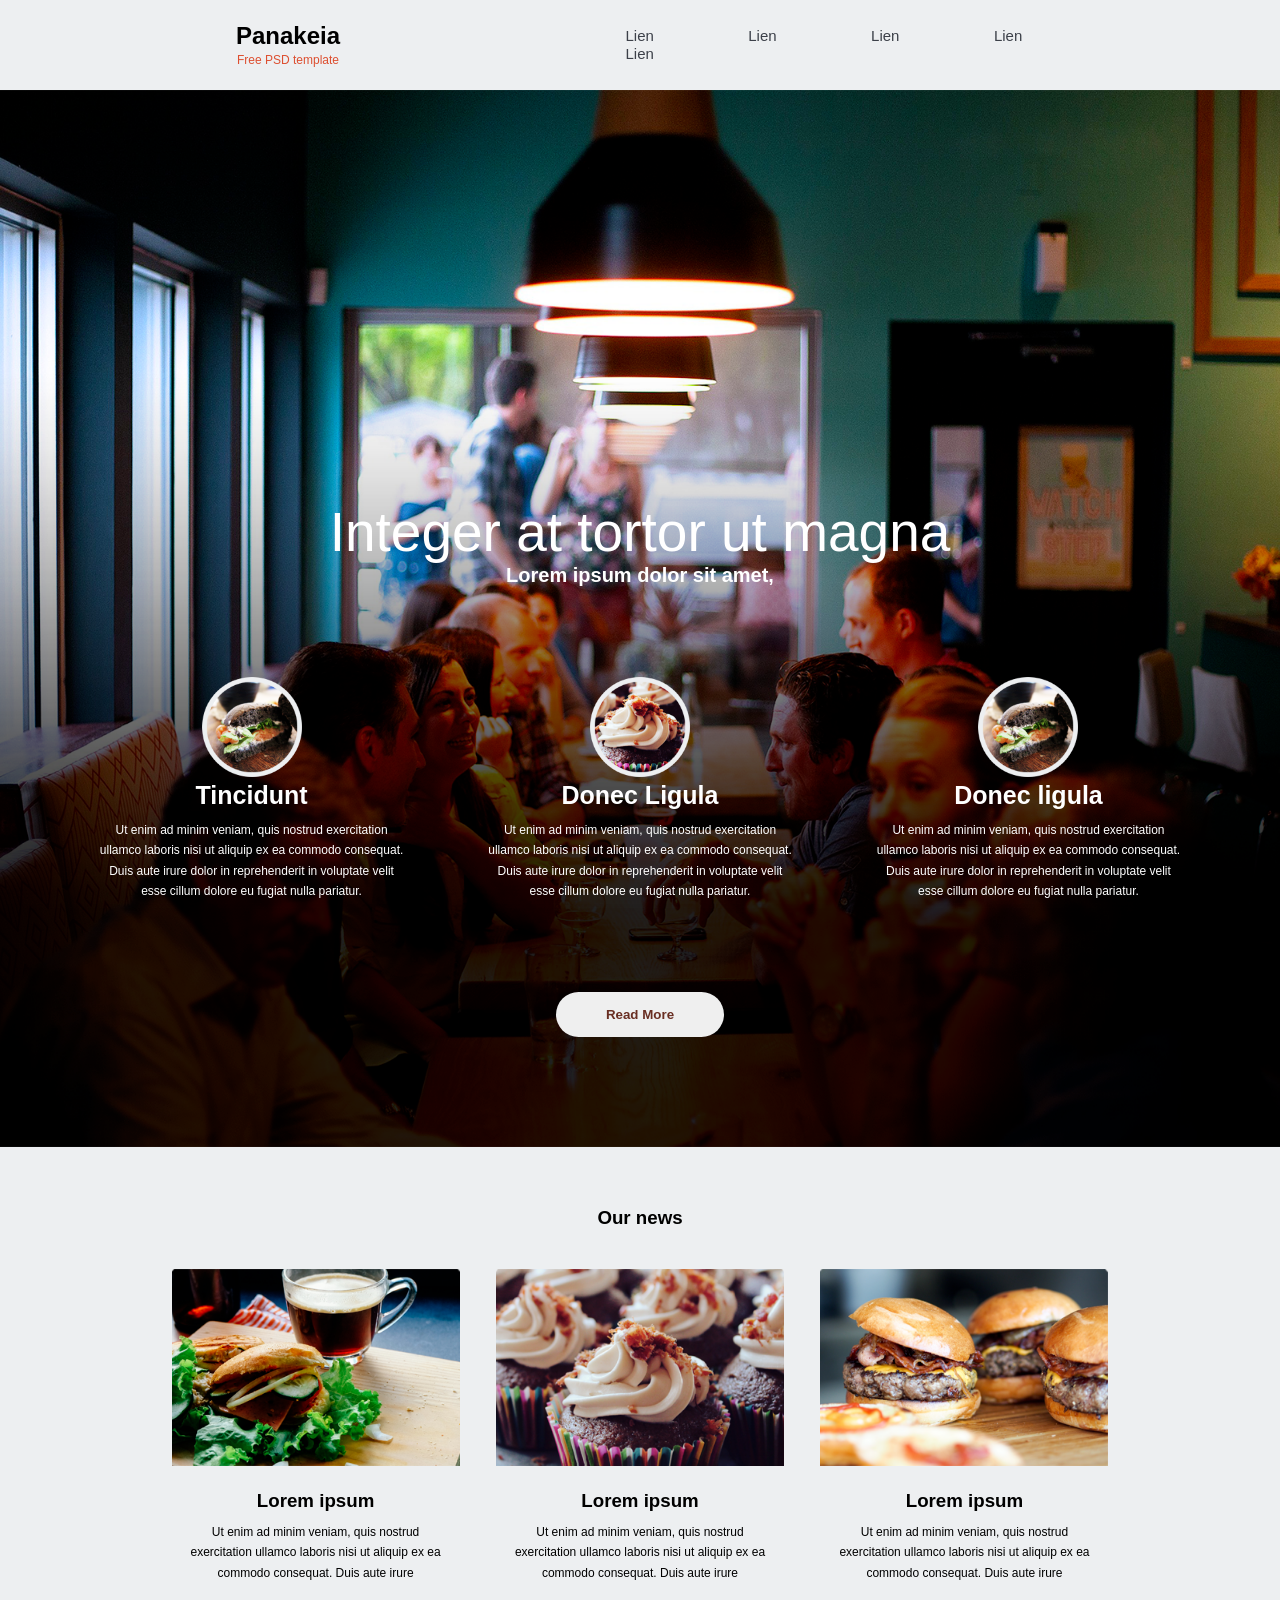
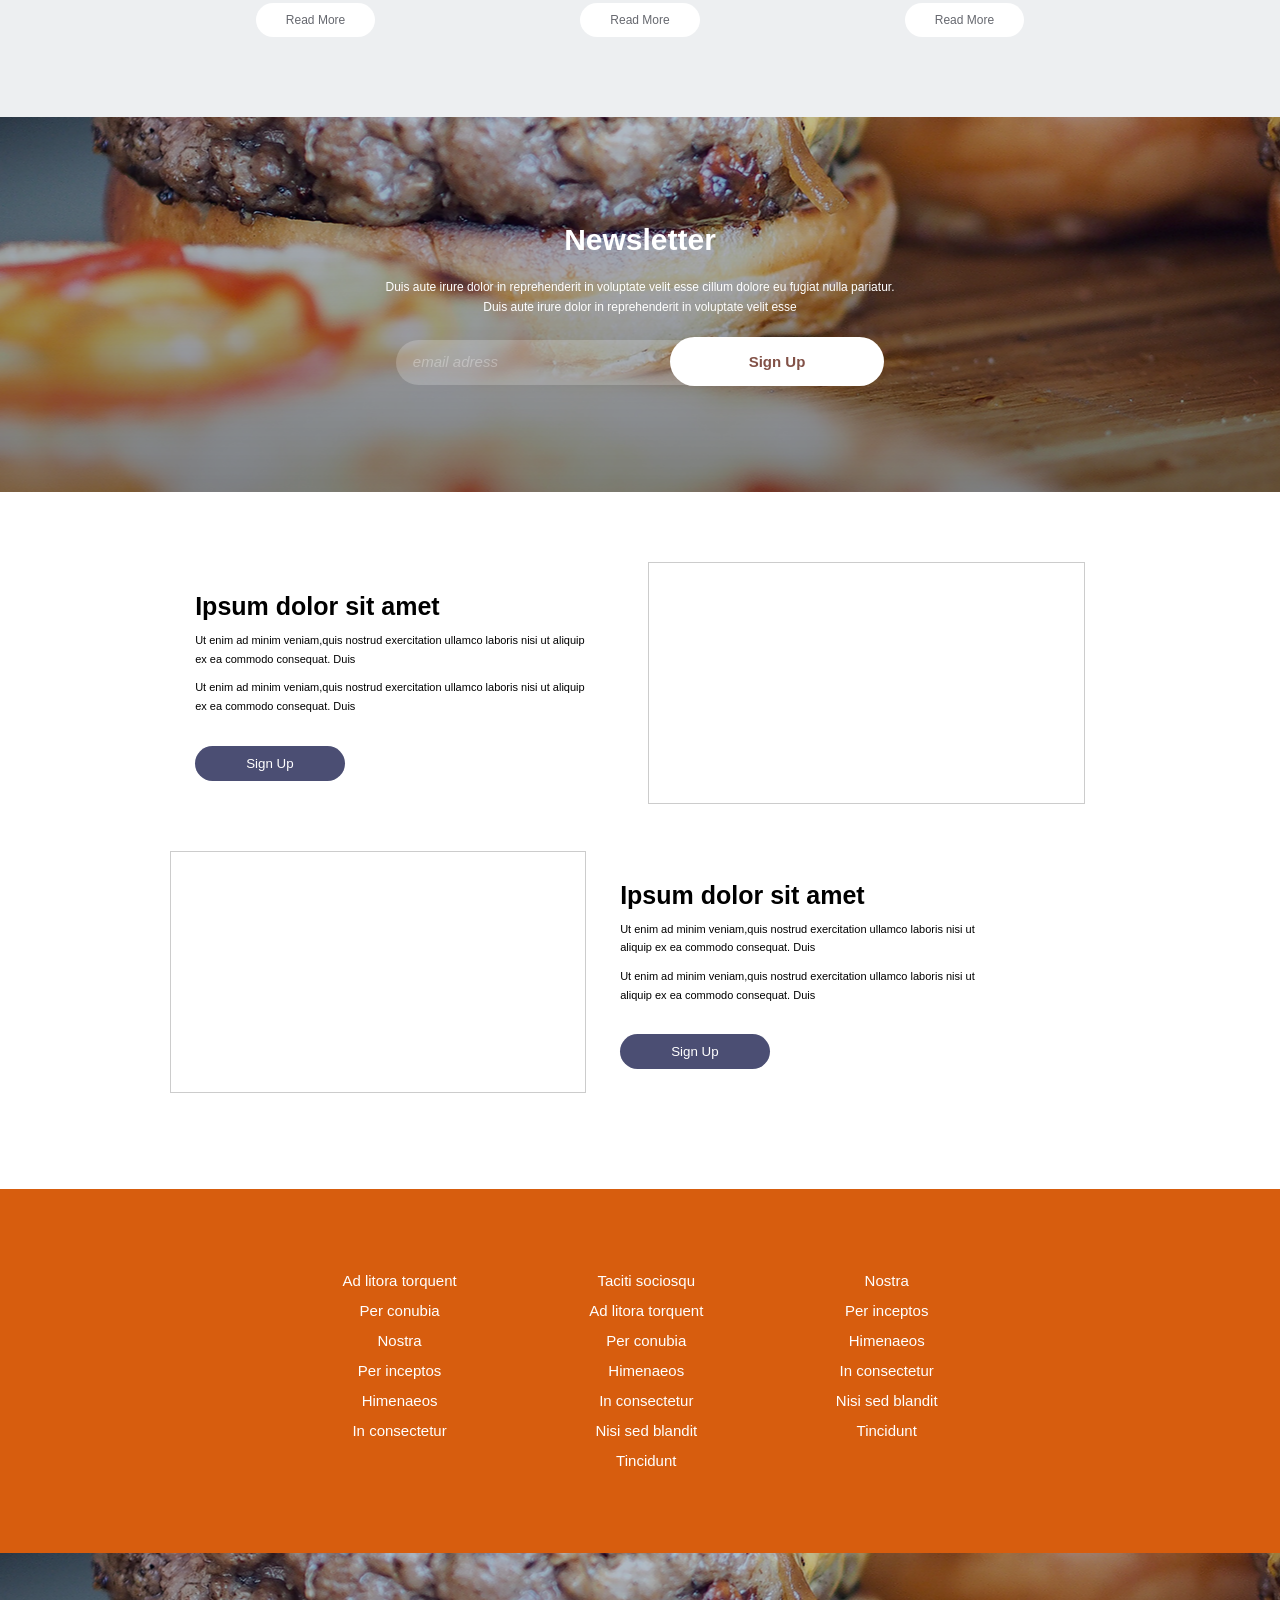
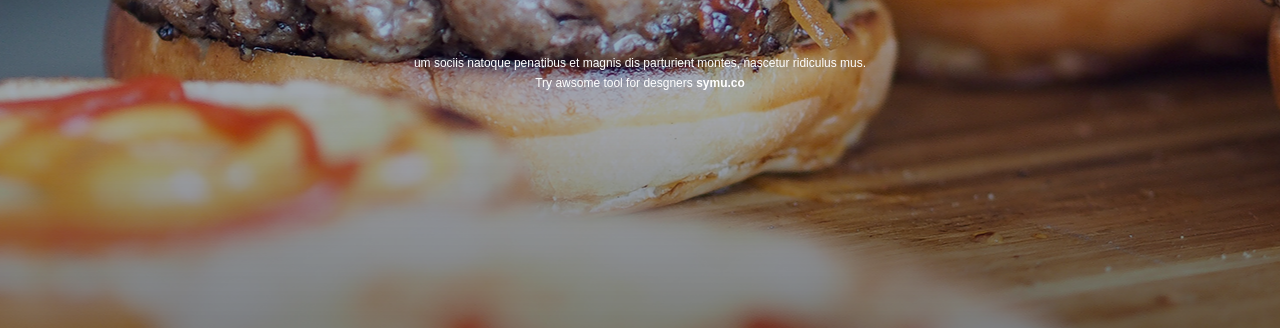
<file: index.html>
<!DOCTYPE html>
<html>
<head>
	<title>Maquette1</title>
	<meta charset="utf-8">
	<meta name="viewport" content="width=device-width,initial-scale=1.0">
	<link rel="stylesheet" type="text/css" href="Maquette1.css">
</head>
<body>
	<header>
		<div class="Logo">
			<h2>Panakeia</h2>
			<span>Free PSD template</span>
		</div>
		<nav>
			<ul>
				<li>
					<a href="#">Lien</a>
				</li>
				<li>
					<a href="#">Lien</a>
				</li>
				<li>
					<a href="#">Lien</a>
				</li>
				<li>
					<a href="#">Lien</a>
				</li>
				<li>
					<a href="#">Lien</a>
				</li>
			</ul>
		</nav>
	</header>
	<main>
		<div class="DIV1">
			<article>
				<h3 class="Intro">Integer at tortor ut magna</h3>
				<aside class="Soustitre">Lorem ipsum dolor sit amet,</aside>
			</article>
			<section class="Contenu" id="Section1"><img src="image/2.png" width="100px">
				<h3>Tincidunt</h3>
				<p id="P1"> Ut enim ad minim veniam,
					quis nostrud exercitation ullamco laboris nisi ut aliquip ex ea commodo
					consequat. Duis aute irure dolor in reprehenderit in voluptate velit esse
					cillum dolore eu fugiat nulla pariatur.
				</p>
			</section>
			<section class="Contenu" id="Section2"><img src="image/3.png" width="100px">
				<h3>Donec Ligula</h3>
				<p id="P2"> Ut enim ad minim veniam,
					quis nostrud exercitation ullamco laboris nisi ut aliquip ex ea commodo
					consequat. Duis aute irure dolor in reprehenderit in voluptate velit esse
					cillum dolore eu fugiat nulla pariatur.
				</p>
			</section>
			<section class="Contenu" id="Section3"><img src="image/2.png" width="100px">
				<h3>Donec ligula</h3>
				<p id="P3"> Ut enim ad minim veniam,
					quis nostrud exercitation ullamco laboris nisi ut aliquip ex ea commodo
					consequat. Duis aute irure dolor in reprehenderit in voluptate velit esse
					cillum dolore eu fugiat nulla pariatur.
				</p>
			</section>
			<p class="ReadMore"><button >Read More</button>
			</p>
		</div>


		<div class="DIV2">
			<h3 class="Intro2">Our news</h3>
			<section class="Contenu1" id="Section11"><img src="image/Layer 7.png">
				<h3>Lorem ipsum</h3>
				<p id="P11"> Ut enim ad minim veniam,
					quis nostrud exercitation ullamco laboris nisi ut aliquip ex ea commodo
					consequat. Duis aute irure 
				</p>
				<button class="BOUTON2">Read More</button>
			</section>
			<section class="Contenu1" id="Section22"><img src="image/Layer 6.png">
				<h3>Lorem ipsum</h3>
				<p id="P22"> Ut enim ad minim veniam,
					quis nostrud exercitation ullamco laboris nisi ut aliquip ex ea commodo
					consequat. Duis aute irure 
				</p>
				<button class="BOUTON2">Read More</button>
			</section>
			<section class="Contenu1" id="Section33"><img src="image/Layer 5.png">
				<h3>Lorem ipsum</h3>
				<p id="P33"> Ut enim ad minim veniam,
					quis nostrud exercitation ullamco laboris nisi ut aliquip ex ea commodo
					consequat. Duis aute irure 
				</p>
				<button class="BOUTON2">Read More</button>
			</section>
		</div>
		<div class="DIV3">
			<h3 class="TDIV3">Newsletter</h3>
			<p class="ContDIV3">Duis aute irure dolor in reprehenderit in voluptate velit esse
			cillum dolore eu fugiat nulla pariatur. Duis aute irure dolor in reprehenderit in voluptate velit esse
			</p>
			<input type="text" placeholder="email adress"><button class="BOUTONSU">Sign Up</button>
		</div>

		<div class="DIV4">
			<article class="ambony">
			<aside id="aside1">
				<h3>
					Ipsum dolor sit amet 
				</h3>
				<p class="PT1">Ut enim ad minim veniam,quis nostrud exercitation ullamco laboris nisi ut aliquip ex ea commodo consequat. Duis</p>
				<p class="PT2">Ut enim ad minim veniam,quis nostrud exercitation ullamco laboris nisi ut aliquip ex ea commodo consequat. Duis
				</p>
				<button class="BOUTONSIGN">Sign Up</button>
			</aside>
			
			
			<aside id="vide1">
				           
			</aside>
			</article>

			<article class="ambany">
			<aside id="vide2">
				            
			</aside>
			<aside id="aside2">
				<h3 >
					Ipsum dolor sit amet 
				</h3>
				<p class="PT1">Ut enim ad minim veniam,quis nostrud exercitation ullamco laboris nisi ut aliquip ex ea commodo consequat. Duis </p>
				<p class="PT2"> Ut enim ad minim veniam,quis nostrud exercitation ullamco laboris nisi ut aliquip ex ea commodo consequat. Duis
				</p>
				<button class="BOUTONSIGN">Sign Up</button>
			</aside>
			</article>
		</div>

		<div class="DIV5">
			<ul id="liste1">
				<li><a href="#">Ad litora torquent </a></li>
				<li><a href="#">Per conubia </a></li>
				<li><a href="#">Nostra</a></li>
				<li><a href="#">Per inceptos</a></li>
				<li><a href="#">Himenaeos</a></li>
				<li><a href="#">In consectetur </a></li>
			</ul>
			<ul id="liste2">
				<li><a href="#">Taciti sociosqu</a></li>
				<li><a href="#">Ad litora torquent </a></li>
				<li><a href="#">Per conubia </a></li>
				<li><a href="#">Himenaeos</a></li>
				<li><a href="#">In consectetur </a></li>
				<li><a href="#">Nisi sed blandit </a></li>
				<li><a href="#">Tincidunt</a></li>
			</ul>
			<ul id="liste3">
				<li><a href="#">Nostra</a></li>
				<li><a href="#">Per inceptos</a></li>
				<li><a href="#">Himenaeos</a></li>
				<li><a href="#">In consectetur </a></li>
				<li><a href="#">Nisi sed blandit </a></li>
				<li><a href="#">Tincidunt</a></li>
			</ul>
		</div>
	</main>
	<footer>
		<div>um sociis natoque penatibus et magnis dis parturient montes, nascetur ridiculus mus. <br>
		Try awsome tool for desgners <a href="https://symu.co">symu.co</a></div>
	</footer>

</body>
</html>
</file>
<file: Maquette1.css>
*{
	margin: 0;
	padding: 0;
	font-family: sans-serif;
} 

header{
	width: 100%;
	background: hsl(210deg 12.5% 93.73%);
	height: 90px;
}
.Logo{
	width: 45%;
	display: inline-block;
	text-align: center;
	height: 90px;
	align-content: center;
}

.Logo h2{
	font-weight: bolder;
	font-size: 
}

.Logo span{
	color: hsl(10.75deg 71.78% 52.75%);
	font-size: 12px;
}

nav{
	display: inline-block;
	width: 50%;
	text-align: left;
	height: 90px;
	vertical-align: top;
	align-content: center;
}
nav ul{
	width: 90%;
}
nav li{
	display: inline-block;
	padding: 0 25px;
}
nav a{
	text-decoration: none;
	color: hsl(221.54deg 9.77% 26.08%);
	transition: 0.3s;
	padding: 5px 20px;
	border-radius: 20px;
	font-size: 15px;
}
nav a:hover{
	background-color: hsl(10.75deg 71.78% 52.75%);
	color: white;
	border-radius: 20px;

}


main{
	width: 100%;
}

.DIV1{
	width: 100%;
	text-align: center;
	background: url("image/back1.png");
	background-position: center;
	background-size: cover;
	background-repeat: no-repeat;
	color: hsl(0deg 0% 100%);
	padding-top: 350px;
	padding-bottom: 60px;
	
}

.DIV1 article{
	text-align: center;
	margin: 60px 0;

}
.Intro{
	font-size: 55px;
	font-weight: lighter;
}
.Soustitre{
	font-size: 20px;
	font-weight: bolder;
}


.Contenu{
	display: inline-block;
	width: 20%;
	margin: 30px 0;
}
.Contenu h3{
	font-size: 25px;

}

.Contenu p{
	font-size: 12px;
	padding: 10px;
	margin: 10px 15px;
	line-height: 1.7;

}

.ReadMore{
	width: 100%;
	display: block;

}
.ReadMore button{
	color: hsl(10.14deg 51.08% 27.25%);
	border-color: hsl(0deg 0% 100%);
	border-style: none;
	border-radius: 30px;
	padding: 15px 50px;
	margin: 50px 0;
	font-weight: bold;
	transition: 0.3s;

}

.ReadMore button:hover{
	color: hsl(0deg 0% 100%);
	background-color: hsl(10.79deg 72.36% 51.76%);
	padding: 15px 50px;
	font-weight: bold;

}


.DIV2{
	width: 100%;
	background-color: hsl(210deg 12.5% 93.73%);
	text-align: center;
	padding: 60px 0;
}

.DIV2 img{
	width: 90%;
}

.Intro2{
	padding-bottom: 40px;
}


.Contenu1{
	display: inline-block;
	width: 21%;
}

.Contenu1 h3{
	padding-top: 20px;
	padding-bottom: 10px;
}

.Contenu1 p{
	width: 85%;
	margin: auto;
	font-size: 12px;
	line-height: 1.7;

}

.BOUTON2{
	margin: 20px 0;
	color: hsl(226.67deg 4.23% 41.76%);
	background-color: white;
	border-style: none;
	border-radius: 30px;
	padding: 10px 30px;
	font-weight: lighter;
	transition: 0.3s;
	font-size: 12px;


}

.BOUTON2:hover{
	color: white;
	background-color: hsl(10.79deg 72.36% 51.76%);
	padding: 10px 30px;
	font-weight: bold;
}


.DIV3{
	width: 100%;
	text-align: center;
	height: 375px;
	background: url("image/back.png");
	background-position: center;
	background-size: cover;
	background-repeat: no-repeat;
	align-content: center;
	color: white;

}

.DIV3 h3{
	font-size: 30px;
}

.DIV3 p{
	width: 34%;
	margin: 20px auto;
	font-size: 12px;
	font-weight: lighter;
	line-height: 1.7;
}

.DIV3 input{
	width: 19%;
	border-radius: 30px;
	padding: 13px 15px;
	background: rgba(255,255,255,0.2);
	border-color: rgba(0,0,0,0);
	margin-right: -25px;
	color: rgba(255,255,255,0.7);
	outline-color: rgba(0,0,0,0.1);
	font-weight: bold;
	
}

.DIV3 input::placeholder{
	color: rgba(255,255,255,0.3);
	font-size: 15px;
	font-style: italic;
	font-weight: lighter;
	
}

.BOUTONSU{
	padding: 14px 3%;
	font-size: 15px;
	background-color: white;
	border-color: rgba(0,0,0,0);
	border-radius: 30px;
	color: hsl(10.17deg 29.35% 39.41%);
	font-weight: bold;
	margin-left: -55px;
}
.BOUTONSU:hover{
	color: white;
	background-color: hsl(10.79deg 72.36% 51.76%);
	padding: 14px 3%;
	font-weight: bold;
}




.DIV4{
	width: 100%;
	text-align: center;
	background: white;
	padding: 50px 0;
}

#aside1{
	display: inline-block;
	width: 27%;
	text-align: left;
	vertical-align: top;
	padding: 30px 0;
}
#vide1{
	display: inline-block;
	width: 26%;
	border: 1px solid rgba(0,0,0,0.2);
	border-style: solid;
	height: 240px;

}


#aside2{
	display: inline-block;
	width: 27%;
	text-align: left;
	vertical-align: top;
	padding: 30px 0;
	margin-left: 30px;


}
#vide2{
	display: inline-block;
	width: 26%;
	border: 1px solid rgba(0,0,0,0.2);
	border-style: solid;
	height: 240px;

	
}

.DIV4 h3{
	font-size: 25px;
}

.PT1, .PT2{
	margin: 10px 0;
	line-height: 1.7;
	font-size: 11px;
	width: 90%;
}
.ambony, .ambany{
	margin: 20px 0;
}
.ambany{
	margin-right: 5%;
}

.BOUTONSIGN{
	margin: 20px 0;
	padding: 10px 51px;
	color: white;
	background: hsl(235.5deg 21.05% 37.25%);
	border-radius: 30px;
	border-style: none;
	transition: 0.3s;
}

.BOUTONSIGN:hover{
	color: white;
	background-color: hsl(10.79deg 72.36% 51.76%);
	padding: 10px 50px;
	font-weight: bold;
}

.DIV5{
	width: 100%;
	background: hsl(23.58deg 87.77% 44.9%);
	padding: 3% 0;
	text-align: center;
}


#liste1{
	display: inline-block;
	list-style: none;
	line-height: 2;
	vertical-align: top;
}

#liste2{
	display: inline-block;
	list-style: none;
	line-height: 2;
	vertical-align: top;
}

#liste3{
	display: inline-block;
	list-style: none;
	line-height: 2;
	vertical-align: top;
}

#liste1 a{
	text-decoration: none;
	color: white;
}

#liste2 a{
	text-decoration: none;
	color: white;
}

#liste3 a{
	text-decoration: none;
	color: white;
}

#liste1, #liste2, #liste3{
	margin: 0 5%;
	font-size: 15px;
	transition: 0.3s;
}


#liste1 a:hover{
	font-weight: bold;
	font-size: 15px;
}
#liste2 a:hover{
	font-weight: bold;
	font-size: 15px;
}
#liste3 a:hover{
	font-weight: bold;
	font-size: 15px;
}

footer{
	width: 100%;
	height: 375px;
	background: url("image/back.png");
	background-position: center;
	background-size: cover;
	background-repeat: no-repeat;
	text-align: center;
	color: white;
	font-weight: lighter;
	font-size: 12px;


}

footer div{
	padding: 100px 0;
	line-height: 1.7;
}

footer a{
	text-decoration: none;
	color: white;
	font-weight: bold;
}







@media all and (max-width: 1440px){
	.Contenu{
		width: 30%;
	}
	.Contenu p{
		width: 80%;
		margin: 10px auto;
		padding: 0;
	}


	.Contenu1{
		width: 25%;
	}



	.DIV3 p{
		width: 40%;
	}
	.DIV3 input{
		width: 25%;
	}
	.BOUTONSU{
		padding: 14px 6%;
	}
	.BOUTONSU:hover{
		padding: 14px 6%;
	}



	#aside1, #aside2{
		width: 35%;
	}
	#vide1, #vide2{
		width: 34%;
	}



	.DIV5{
		padding: 6% 0;
	}
}

@media all and (max-width: 1261px){
	nav{
		text-align: center;
	}
	nav li, nav a{
		padding: 10px 10px;
	}


	#aside1, #aside2{
		width: 40%;
	}
	#vide1, #vide2{
		width: 38%;
	}
	#liste1, #liste2, #liste3{
		font-size: 12px;
	}
	#liste1 a:hover{
		font-weight: bold;
		font-size: 12px;
	}
	#liste2 a:hover{
		font-weight: bold;
		font-size: 12px;
	}
	#liste3 a:hover{
		font-weight: bold;
		font-size: 12px;
	}
}



@media all and (max-width: 992px){
	.Contenu{
		width: 35%;
		background: rgba(0,0,0,0.4);
		margin: 20px 10px;
		border-radius: 15%;
		padding: 40px 10px;
		transition: 0.3s;


	}

	.Contenu:hover{
		background: rgba(255,255,255,0.7);
		margin: 20px 10px;
		border-radius: 15%;
		padding: 40px 10px;
		color: black;
	}
	.Contenu p{
		width: 80%;
	}
	.DIV1{
		padding-top: 50px;
	}
	.Contenu1{
		width: 35%;
		margin: 40px 0;
	}
	.DIV3 p{
		width: 50%;
	}
	.DIV3 input{
		width: 30%;
	}
	.BOUTONSU{
		padding: 14px 6%;
	}
}



@media all and (max-width: 865px){
	.Contenu{
		width: 40%;
	}
	.Contenu p{
		width: 90%;
	}



	.Contenu1{
		width: 40%;
		margin: 40px 0;
	}



	.DIV3 p{
		width: 60%;
	}
	.DIV3 input{
		width: 40%;
	}



	#aside1, #aside2{
		width: 45%;
	}
	#vide1, #vide2{
		width: 43%;
	}
}



@media all and (max-width: 816px){
	.Logo{
		width: 30%;
		text-align: right;
	}
	nav{
		width: 65%;
		text-align: right;
	}
}



@media all and (max-width: 768px){
	header{
		display: none;
	}
	.Contenu{
		width: 60%;
	}
	.Contenu p{
		width: 85%;
		margin: 10px auto;
	}
	.Contenu1{
		width: 65%;
		margin: 40px 0;
	}
	.DIV3 p{
		width: 70%;
	}
	.DIV3 input{
		width: 50%;
	}



	#aside1, #aside2{
		
		width: 60%;
		display: block;
		margin: auto;	
	}
	#vide1, #vide2{
		display: none;
	}
	.ambany{
		margin: 0;
	}



	#liste1, #liste2{
		margin: 0 8%;
		text-align: left;
	}

	#liste1, #liste2, #liste3{
		font-size: 15px;

	}
	#liste3{
		text-align: left;
		margin-top: 40px;
		text-align: 
	}
	#liste1 a:hover{
		font-weight: bold;
		font-size: 15px;
	}
	#liste2 a:hover{
		font-weight: bold;
		font-size: 15px;
	}
	#liste3 a:hover{
		font-weight: bold;
		font-size: 15px;
	}
}
</file>
